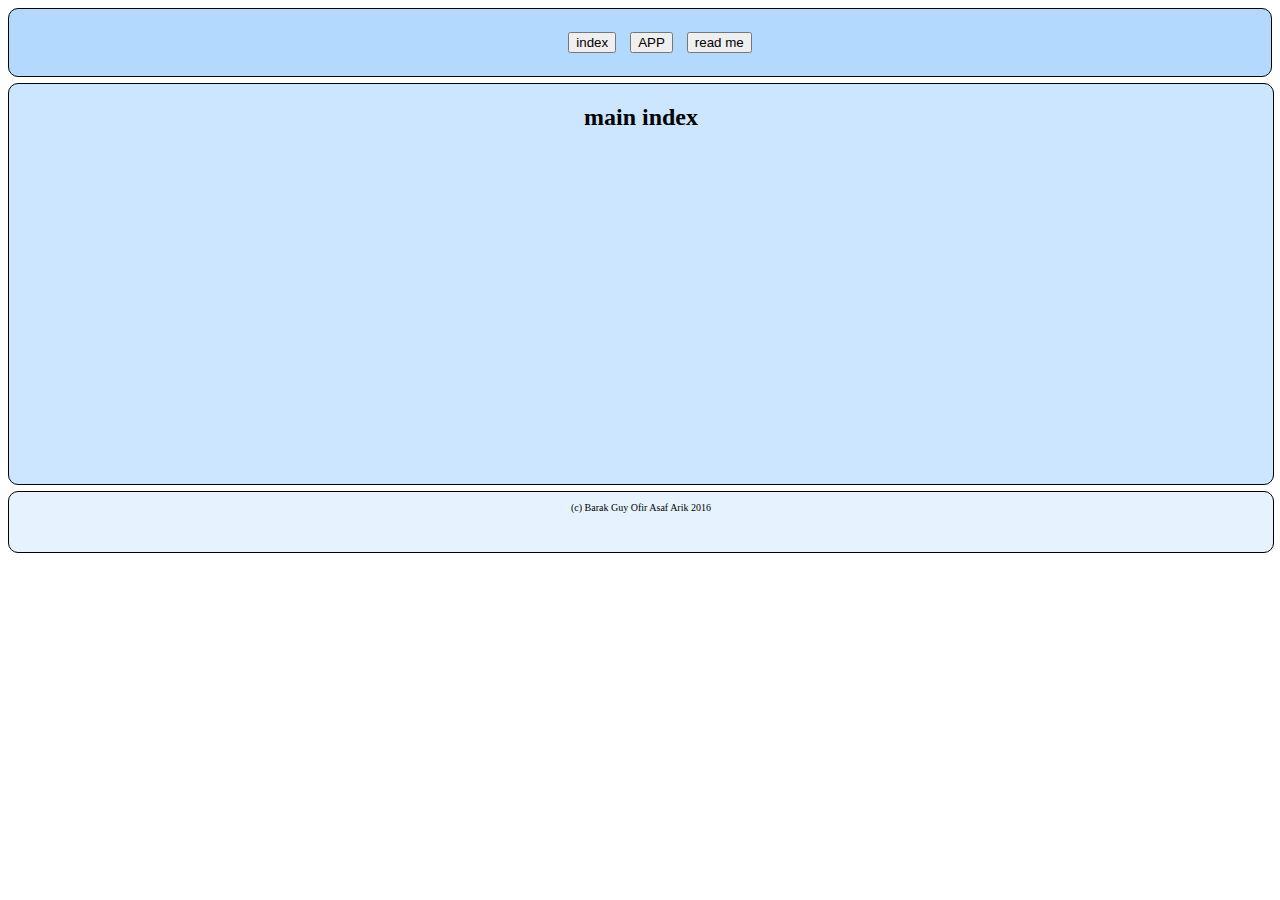
<file: index.html>
<html>
<head>
	<title>HackIDC - Team 52</title>
	<script src = "app.js"></script>
	<link rel="stylesheet" type="text/css" href="style.css"> 
</head>
<body>
	<div id = "nav">
		<ul>
			<li><button id = "navMain" class = "navBtns">index</button></li>
			<li><button id = "navApp" class = "navBtns">APP</button></li>
			<li><button id = "navReadMe" class = "navBtns">read me</button></li>
		</ul>
	</div>

	<div id = "indexPage" class = "page">
		<h2>main index</h2>
		<content>

		</content>
	</div>

	<div id = "appPage" class = "page">
		<h2>app</h2>

	</div>

	<div id = "readMePage" class = "page">
		<h2>Read Me</h2>
		<p>
			dddd
		</p>

	</div>

	<div id = "footer">
	<p>(c) Barak Guy Ofir Asaf Arik 2016</p>
	</div>
</body>
</html>
</file>
<file: style.css>
#nav {
	text-align: center;
	background-color: #b3d9ff;
	padding: 2px;
}
#nav li{
	display: inline-block;
	margin: 5px 5px;
}
body > div{
	margin-top: 6px;
	border: 1px solid black;
	border-radius: 10px;
}

.page{
	background-color: #cce6ff;
	width: 100%;
	height: 400px;
	text-align: center;
}

#profilePage img{
	float: left;
	width: 156px;
	height: 200px;
	margin: 10px;
}
.page content{
	width: 80%;
	float: left;
	text-align: left;
}
#footer{
	background-color: #e6f3ff;
	width: 100%;
	height: 60px;
	clear: both;
}
#appPage, #readMePage{
	display: none;
}

#footer p{
	text-align: center;
	font-size: 10px;
}
</file>
